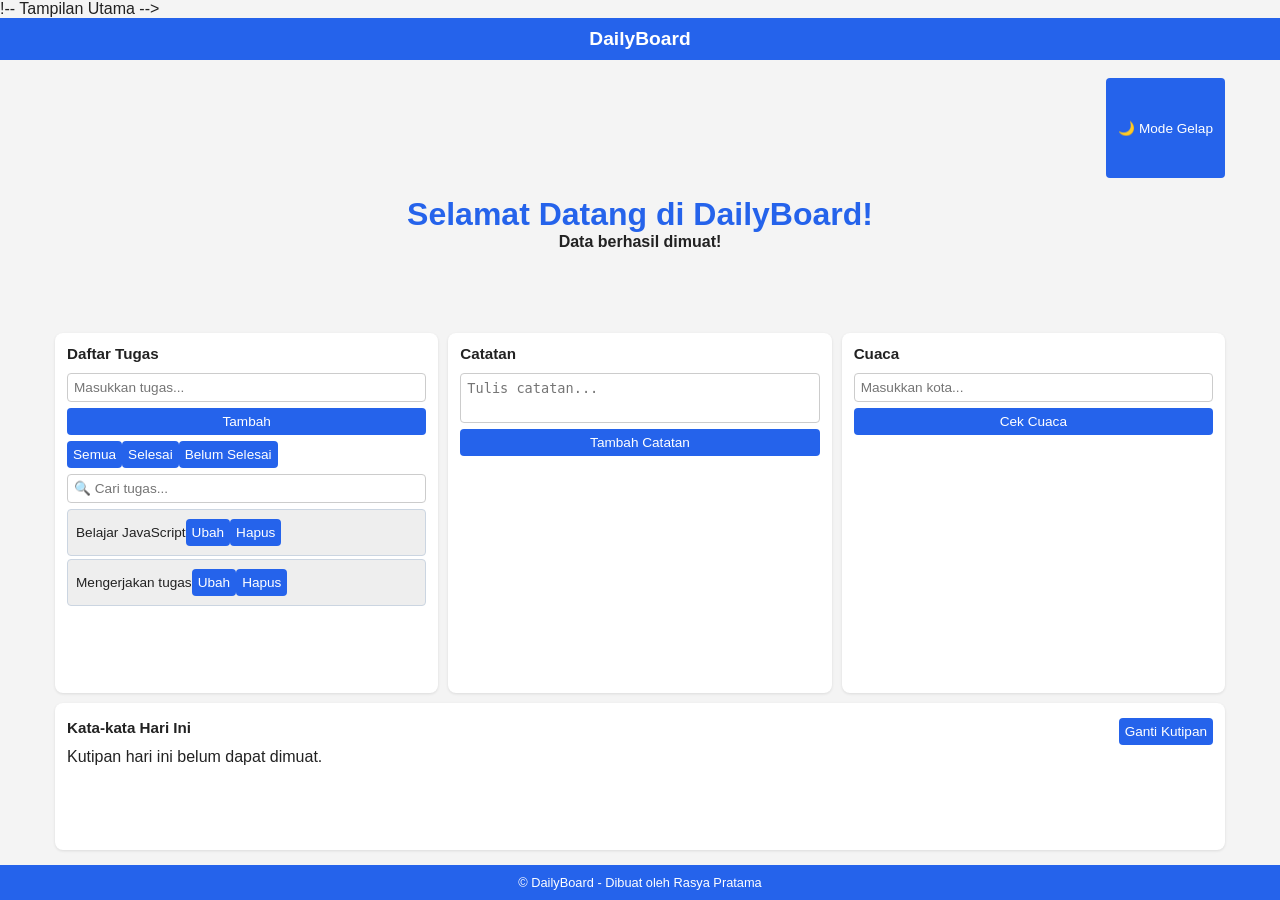
<file: index.html>
!-- Tampilan Utama -->
<!doctype html>
<html lang="id">
  <head>
    <meta charset="UTF-8" />
    <meta name="viewport" content="width=device-width, initial-scale=1.0" />
    <title>DailyBoard</title>
    <link rel="stylesheet" href="style.css" />
  </head>
  <body>
    <header>
      <h1>DailyBoard</h1>
    </header>

    <main id="app"></main>

    <footer>
      <p>© DailyBoard - Dibuat oleh Rasya Pratama</p>
    </footer>

    <script type="module" src="script.js"></script>
  </body>
</html>
</file>
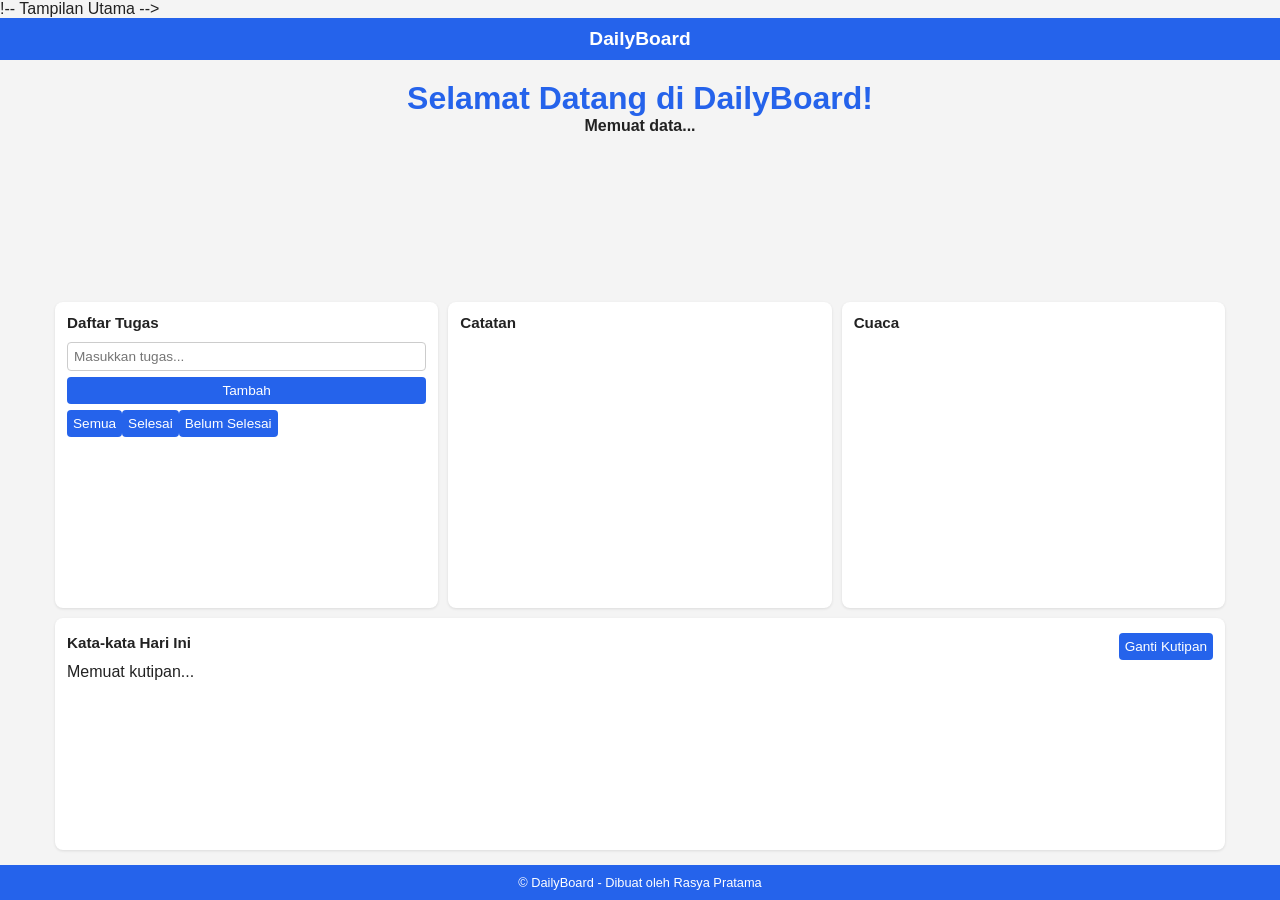
<file: Minifikasi.file/index.html>
!-- Tampilan Utama --><!doctypehtml><html lang=id><meta charset=UTF-8><meta content="width=device-width,initial-scale=1"name=viewport><title>DailyBoard</title><link href=style.css rel=stylesheet><header><h1>DailyBoard</h1></header><main id=app></main><footer><p>© DailyBoard - Dibuat oleh Rasya Pratama</footer><script src="script.js"></script>
</file>
<file: style.css>
/* Desain dan Tampilan Utama */
* {
  box-sizing: border-box;
  margin: 0;
  padding: 0;
}

html, body {
  min-height: 100vh;
  font-family: Arial, sans-serif;
  background: #f4f4f4;
  color: #222;
}

body {
  display: flex;
  flex-direction: column;
}

header, footer {
  background: #2563eb;
  color: white;
  text-align: center;
  padding: 10px 15px;
  flex-shrink: 0;
}

header h1 {
  font-size: 1.2rem;
}

footer p {
  font-size: 0.8rem;
}

main#app {
  flex: 1;
  display: grid;
  grid-template-columns: repeat(3, 1fr);
  gap: 10px;
  padding: 15px;
  max-width: 1200px;
  margin: 0 auto;
  width: 100%;
}

/* Merapatkan jarak di bawah judul */
main#app > div[style*="text-align: center"] {
  grid-column: span 3;
  padding: 5px 0 !important;
  margin-bottom: -5px;
}

main#app > button {
  grid-column: span 3;
  justify-self: end;
  padding: 6px 12px;
  font-size: 0.85rem;
}

section {
  background: white;
  padding: 12px;
  border-radius: 8px;
  display: flex;
  flex-direction: column;
  box-shadow: 0 1px 3px rgba(0, 0, 0, 0.1);
}

/* Mengatur Kata-kata Hari Ini di paling bawah dan melebar penuh */
.kutipan-section {
  grid-column: span 3;
}

section h2 {
  font-size: 0.95rem;
  margin-bottom: 8px;
}

ul, section > div:last-child {
  max-height: 200px;
  overflow-y: auto;
}

.kutipan-header {
  display: flex;
  align-items: center;
  justify-content: space-between;
  gap: 10px;
}

input, textarea, button {
  padding: 6px;
  margin: 3px 0;
  font-size: 0.85rem;
}

input, textarea {
  border: 1px solid #ccc;
  border-radius: 4px;
  width: 100%;
}

textarea {
  resize: none;
  height: 50px;
}

button {
  background: #2563eb;
  color: white;
  border: none;
  border-radius: 4px;
  cursor: pointer;
}

button:hover {
  opacity: 0.8;
}

.tugas-item {
  cursor: grab;
  padding: 6px 8px;
  margin: 3px 0;
  background: #eee;
  border: 1px solid #cbd5e1;
  border-radius: 4px;
  font-size: 0.85rem;
}

.tugas-item:active {
  cursor: grabbing;
}

.selesai {
  text-decoration: line-through;
  opacity: 0.6;
}

.dark-mode {
  background: #111827;
  color: white;
}

.dark-mode section {
  background: #1f2937;
}

.dark-mode .tugas-item {
  background: #374151;
}

@media (max-width: 768px) {
  main#app {
    grid-template-columns: 1fr;
  }

  .kutipan-section, main#app > button, main#app > div[style*="text-align: center"] {
    grid-column: span 1;
  }
}
</file>
